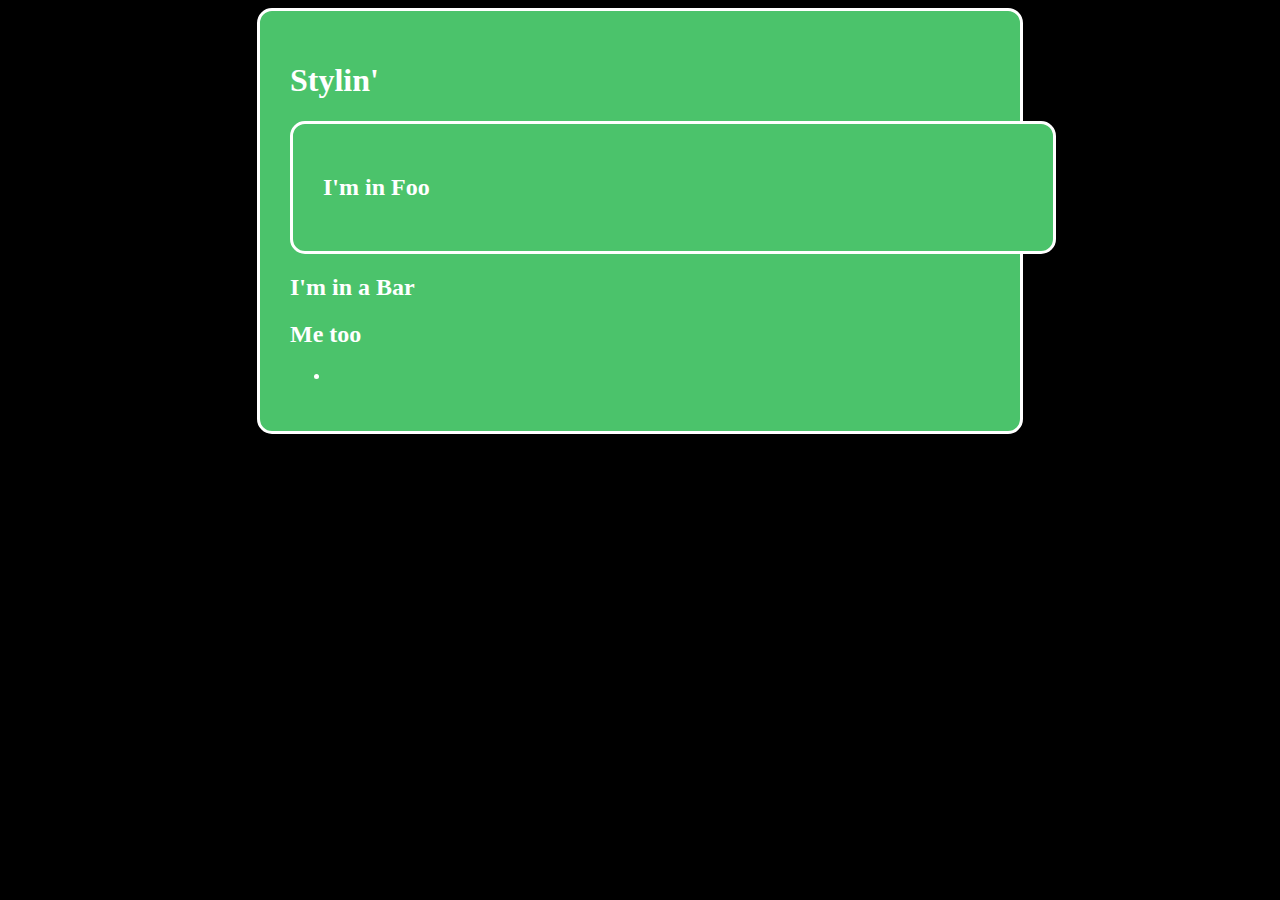
<file: 2-link-it-up/index.html>
<html>
  <head>
    <title>Aw yeah we stylin'</title>
    <!-- Your CSS goes here  -->
    <link href="style.css" rel="stylesheet">
  </head>
  <body>
    <div class="foo">
    <h1>Stylin'</h1>
    <div class="foo">
      <h2>I'm in Foo</h2>
    </div>
    <div class="bar">
      <h2>I'm in a Bar</h2>
    </div>
    <div class="bar">
      <h2>Me too</h2>
    </div>
    <ul>
      <li></li>
    <ul>
    </div>
  </body>
</html>
</file>
<file: 2-link-it-up/style.css>
body {
  background-color: black;
  font-family: 'IM Fell English SC', serif;
}

.foo {
  border: 3px white solid;
  margin: 0 auto;
  padding: 30px;
  width: 700px;
  background: #4BC36B;
  border-radius: 15px;
  transition: width .3s;
  color: white;
}


.foo:hover {
  font-size: 20px;
  color: orange;
}
</file>
